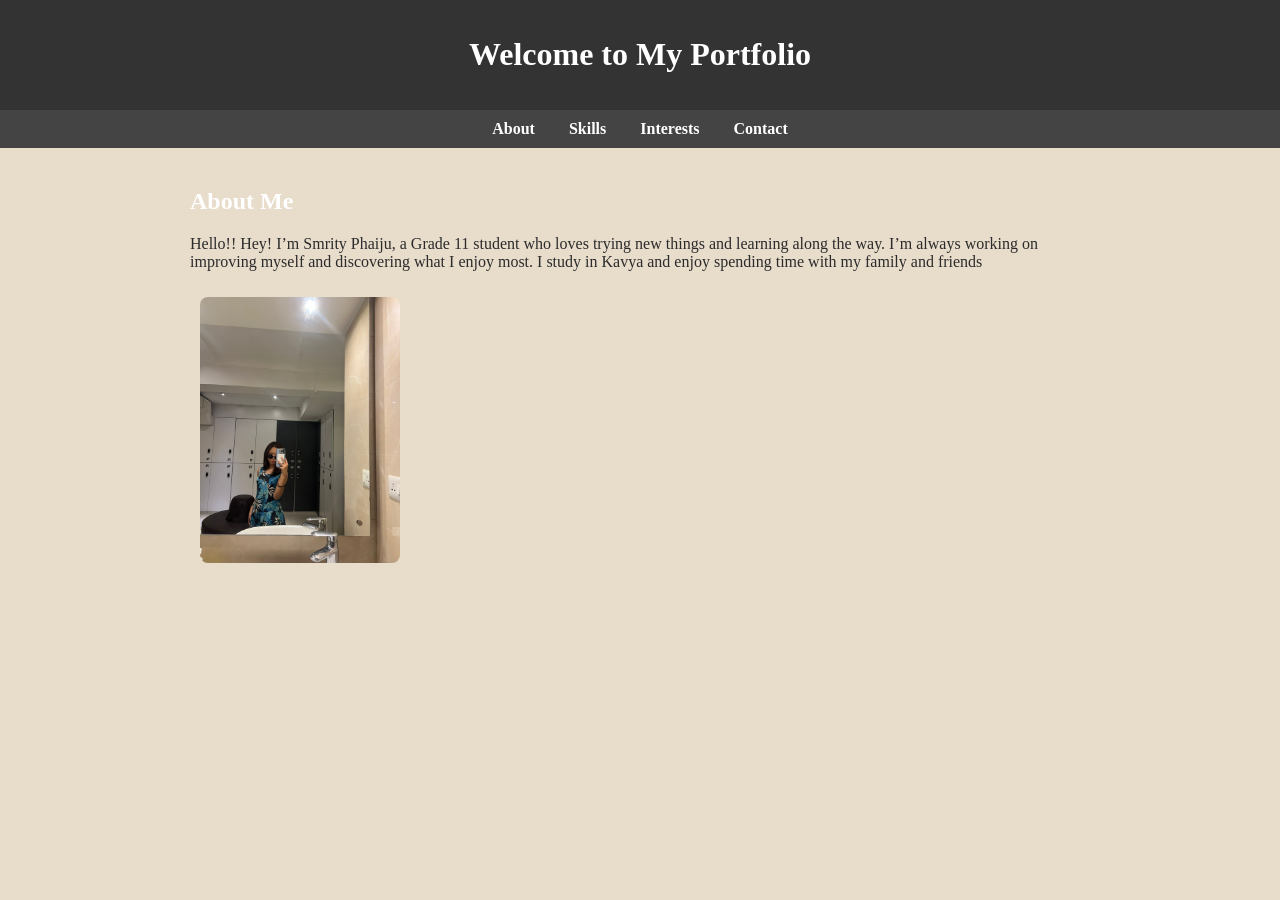
<file: index.html>
<!DOCTYPE html>
<html lang="en">
<head>
    <meta charset="UTF-8">
    <title>My Portfolio - About</title>
    <link rel="stylesheet" href="style.css">
</head>
<body>
    <header>
        <h1>Welcome to My Portfolio</h1>
    </header>
    <nav>
        <a href="index.html">About</a>
        <a href="skills.html">Skills</a>
        <a href="interests.html">Interests</a>
        <a href="contact.html">Contact</a>
    </nav>
    <div class="container">
        <h2>About Me</h2>
        <p>Hello!! Hey! I’m Smrity Phaiju, a Grade 11 student who loves trying new things and learning along the way. I’m always working on improving myself and discovering what I enjoy most. I study in Kavya and enjoy spending time with my family and friends </p>
        <img src="smrit1.jpeg" alt="Profile Picture">
    </div>
</body>
</html>
</file>
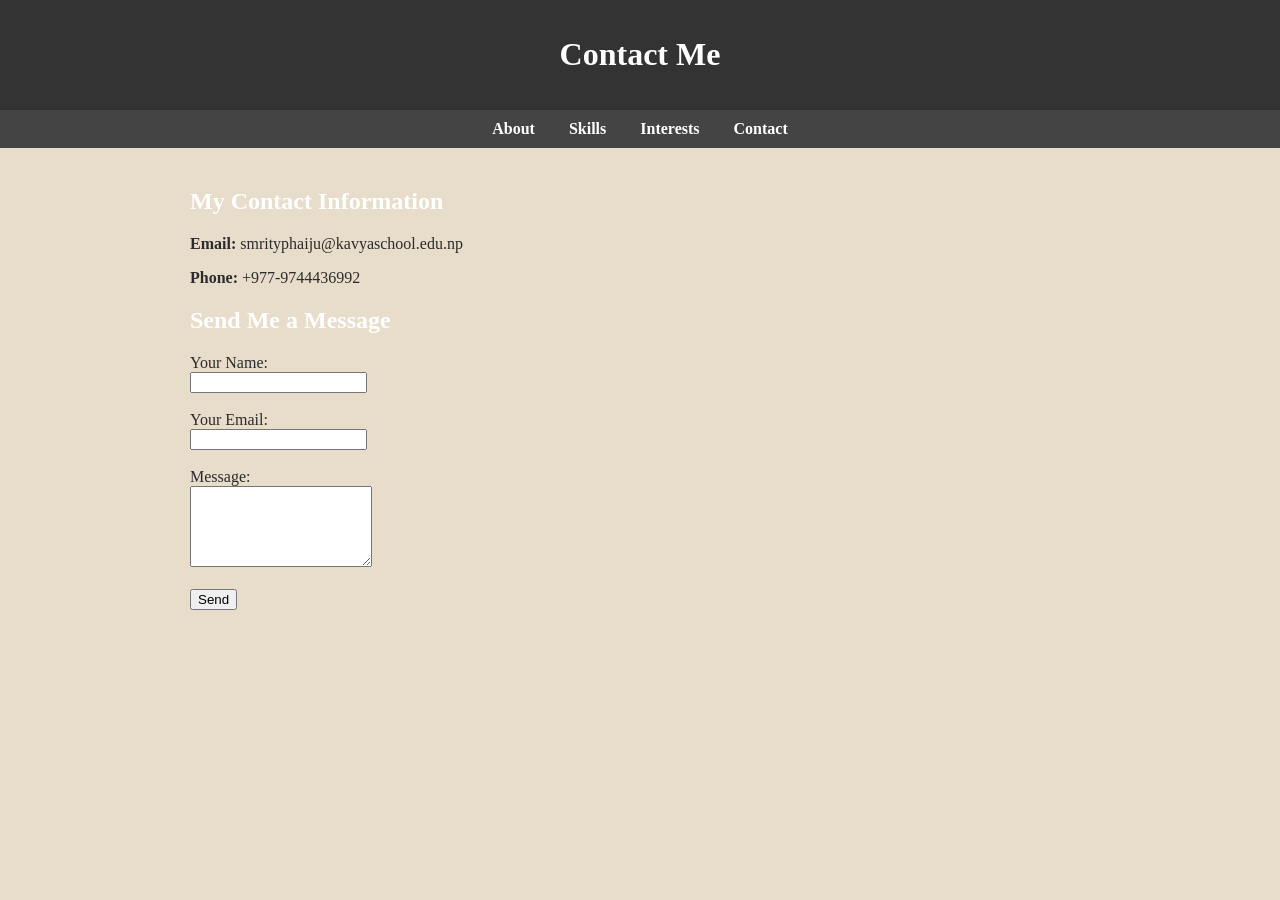
<file: contact.html>
<!DOCTYPE html>
<html lang="en">
<head>
    <meta charset="UTF-8">
    <title>Smrity Phaiju</title>
    <link rel="stylesheet" href="style.css">
</head>
<body>
    <header>
        <h1>Contact Me</h1>
    </header>
    <nav>
        <a href="index.html">About</a>
        <a href="skills.html">Skills</a>
        <a href="interests.html">Interests</a>
        <a href="contact.html">Contact</a>
    </nav>
    <div class="container">
        <h2>My Contact Information</h2>
        <p><strong>Email:</strong> smrityphaiju@kavyaschool.edu.np</p>
        <p><strong>Phone:</strong> +977-9744436992</p>

        <h2>Send Me a Message</h2>
        <form action="#" method="post">
            <label for="name">Your Name:</label><br>
            <input type="text" id="name" name="name" required><br><br>

            <label for="email">Your Email:</label><br>
            <input type="email" id="email" name="email" required><br><br>

            <label for="message">Message:</label><br>
            <textarea id="message" name="message" rows="5" required></textarea><br><br>

            <button type="submit">Send</button>
        </form>
    </div>
</body>
</html>
</file>
<file: style.css>
body {
    font-family: Times New Roman, serif;
    margin: 0;
    padding: 0;
    background: #E8DCCB;
    color: #2B2B2B;
}

header {
    background: #333;
    color: #fff;
    padding: 15px;
    text-align: center;
}

nav {
    background: #444;
    padding: 10px;
    text-align: center;
}

nav a {
    color: #fff;
    text-decoration: none;
    margin: 0 15px;
    font-weight: bold;
}

nav a:hover {
    color: #ff9800;
}

.container {
    padding: 20px;
    max-width: 900px;
    margin: auto;
}

h1, h2 {
    color: #fff;
}

img {
    width: 200px;
    height: auto;
    margin: 10px;
    border-radius: 8px;
}
</file>
